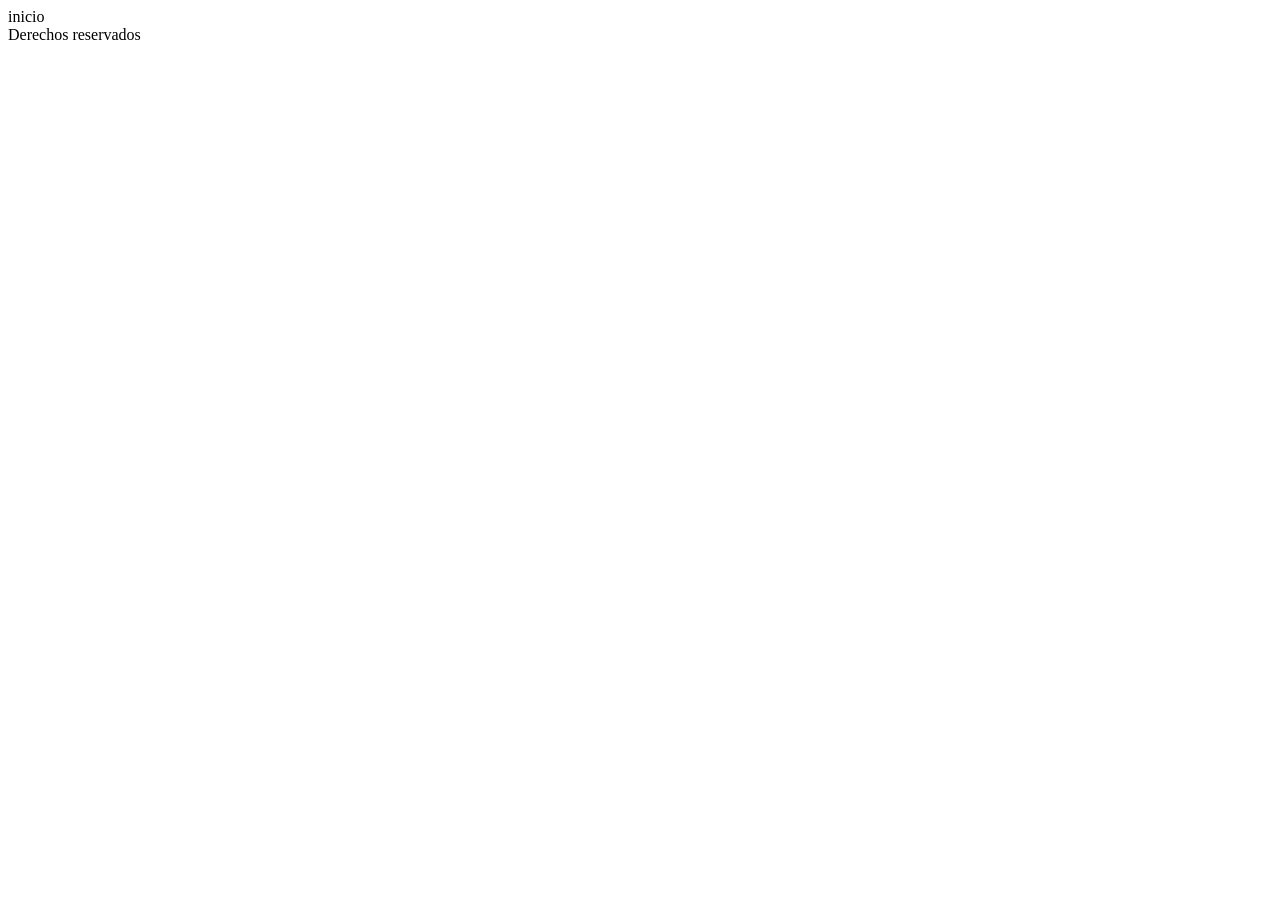
<file: index.html>
<!DOCTYPE html>
   <html lang="es">
   <head>
       <meta charset="UTF-8">
       <meta name="viewport" content="width=device-width,initial-scale=1.0">
       <title>Tienda Online</title>
   </head>
   <body>
<nav>inicio</nav>
<footer> Derechos reservados </footer>
   </body>
   </html>
</file>
